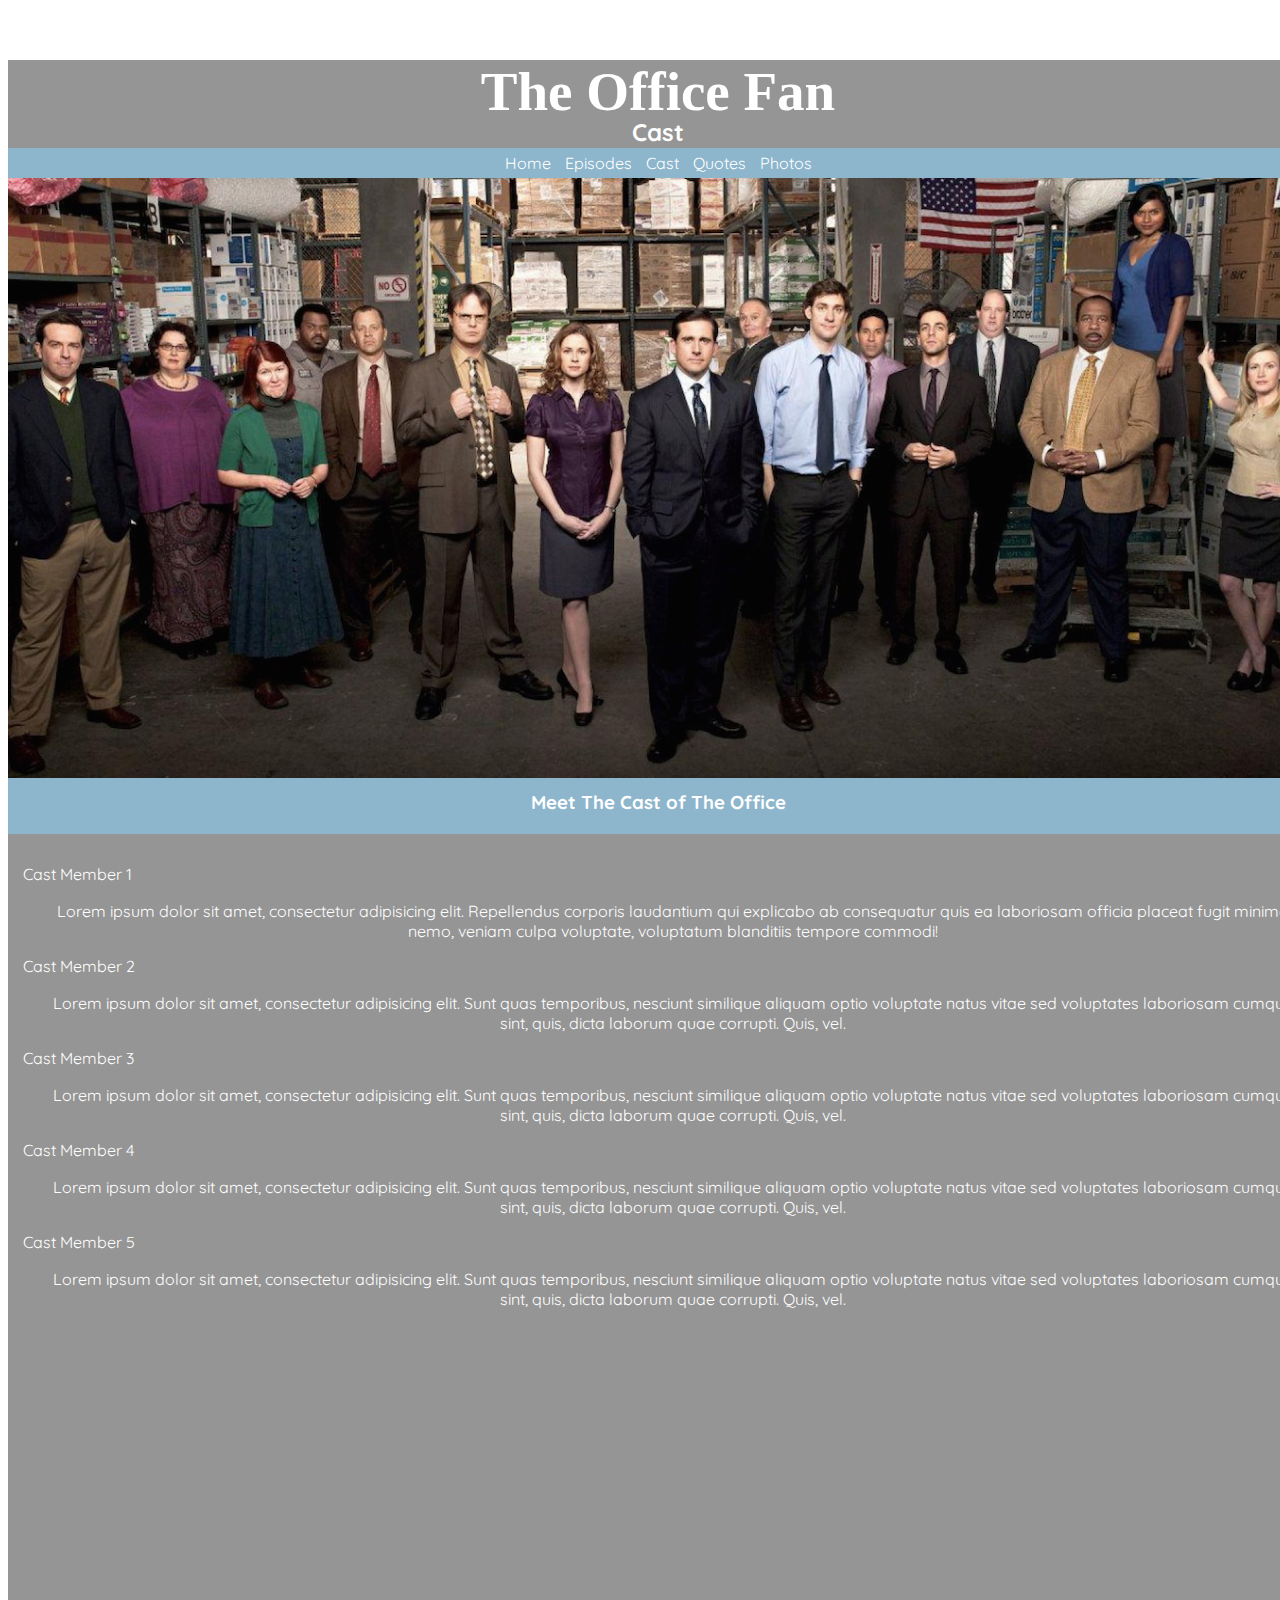
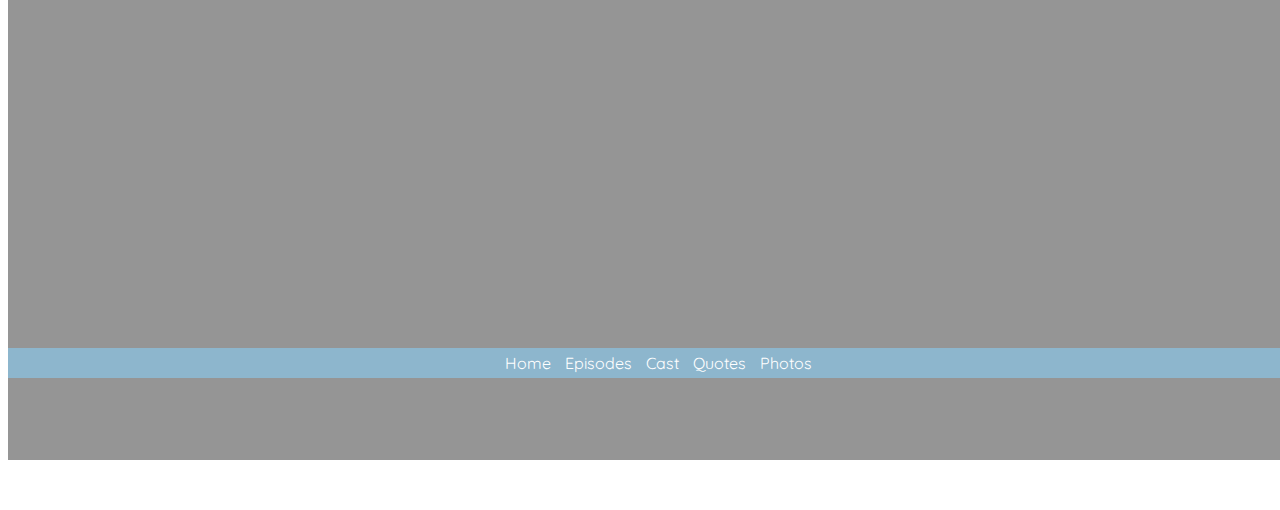
<file: TheOfficeSite2/cast.html>
<!DOCTYPE html>
<html lang="en">
<head>
  <meta charset="UTF-8">
  <title>The Office Fan</title>
  <link rel="stylesheet" href="style2.css">
  <link href='http://fonts.googleapis.com/css?family=Quicksand:300' rel='stylesheet' type='text/css'>
</head>
<body>

  <div class="boxed">
    <div class="wrapper">
      <!-------HEAD SECTION------>

      <header>
        <h1>The Office Fan</h1>
        <h2>Cast</h2>
        <!-------NAV BAR------>

        <div class="navbar">
          <ul>
            <li><a href="index2.html">Home</a></li>
            <li><a href="episodes.html">Episodes</a></li>
            <li><a href="cast.html">Cast</a></li>
            <li><a href="quotes.html">Quotes</a></li>
            <li><a href="photos.html">Photos</a></li>
          </ul>
        </div>

        <!-------END OF NAVBAR------>
<div class="headerimg">
        <img src ="images/TheOfficeHeader.jpg" width="1300px" height="600px">
      </div>
        <br><br>
      </header>

      <!-------END HEAD SECTION------>

      <div class="quote">
        <h3>Meet The Cast of The Office</h3>
      </div>
<br>
  <article>
    <ul><li>Cast Member 1</li>
      <li><p>Lorem ipsum dolor sit amet, consectetur adipisicing elit. Repellendus corporis laudantium qui explicabo ab consequatur quis ea laboriosam officia placeat fugit minima nemo, veniam culpa voluptate, voluptatum blanditiis tempore commodi!</p></li>
        </ul>
  </article>
  <article>
    <ul><li>Cast Member 2</li>
      <li><p>Lorem ipsum dolor sit amet, consectetur adipisicing elit. Sunt quas temporibus, nesciunt similique aliquam optio voluptate natus vitae sed voluptates laboriosam cumque sint, quis, dicta laborum quae corrupti. Quis, vel.</p></li>
      </ul>
  </article>
  <article>
    <ul><li>Cast Member 3</li>
      <li><p>Lorem ipsum dolor sit amet, consectetur adipisicing elit. Sunt quas temporibus, nesciunt similique aliquam optio voluptate natus vitae sed voluptates laboriosam cumque sint, quis, dicta laborum quae corrupti. Quis, vel.</p></li>
    </ul>
  </article>
  <article>
    <ul><li>Cast Member 4</li>
      <li><p>Lorem ipsum dolor sit amet, consectetur adipisicing elit. Sunt quas temporibus, nesciunt similique aliquam optio voluptate natus vitae sed voluptates laboriosam cumque sint, quis, dicta laborum quae corrupti. Quis, vel.</p></li>
    </ul>
  </article>
  <article>
    <ul><li>Cast Member 5</li>
      <li><p>Lorem ipsum dolor sit amet, consectetur adipisicing elit. Sunt quas temporibus, nesciunt similique aliquam optio voluptate natus vitae sed voluptates laboriosam cumque sint, quis, dicta laborum quae corrupti. Quis, vel.</p></li>
    </ul>
  </article>

      <!-------------FOOTER-------------->
      <div class="push"></div>
    </div>
    <footer>
      <div class="navbar">
        <ul>
          <li><a href="index2.html">Home</a></li>
          <li><a href="episodes.html">Episodes</a></li>
          <li><a href="cast.html">Cast</a></li>
          <li><a href="quotes.html">Quotes</a></li>
          <li><a href="photos.html">Photos</a></li>
        </ul>
      </div>
    </footer>

    <!-----------END FOOTER------------>
  </div>
</div>
</body>
</html>
</file>
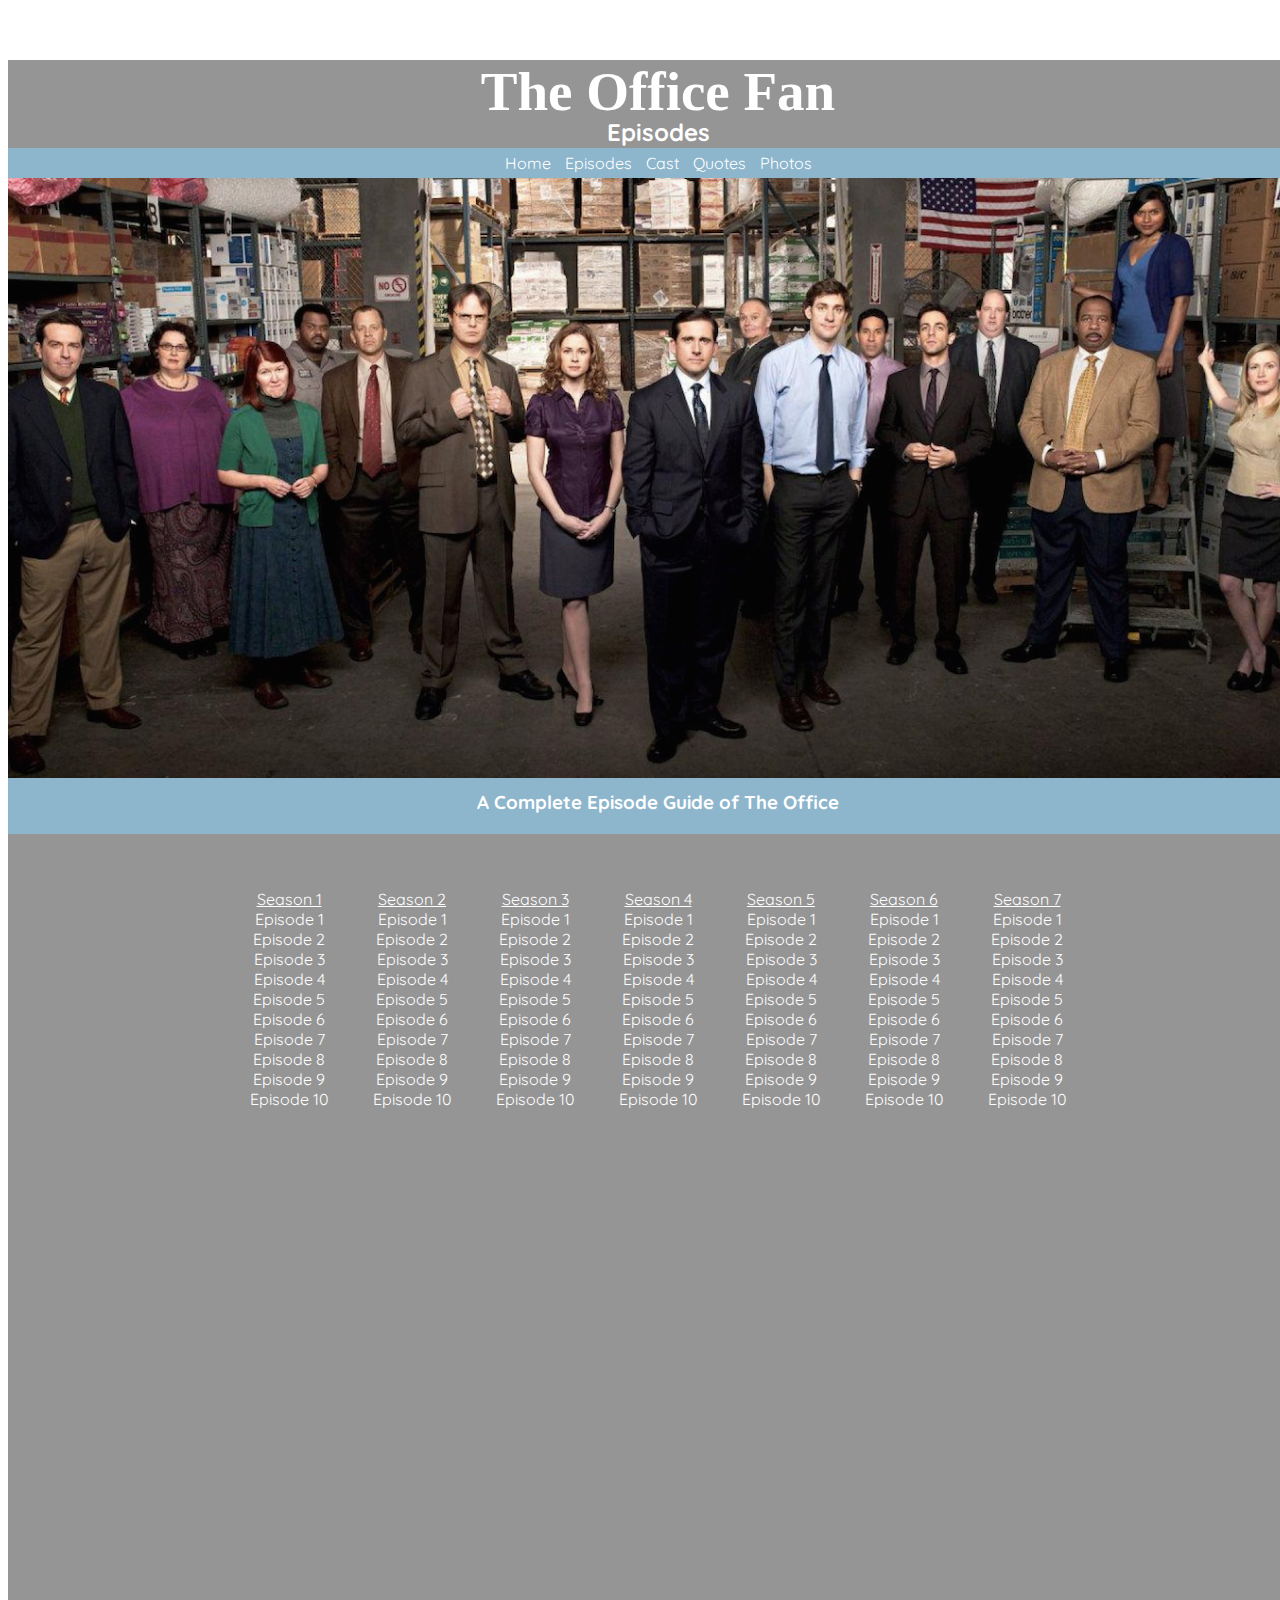
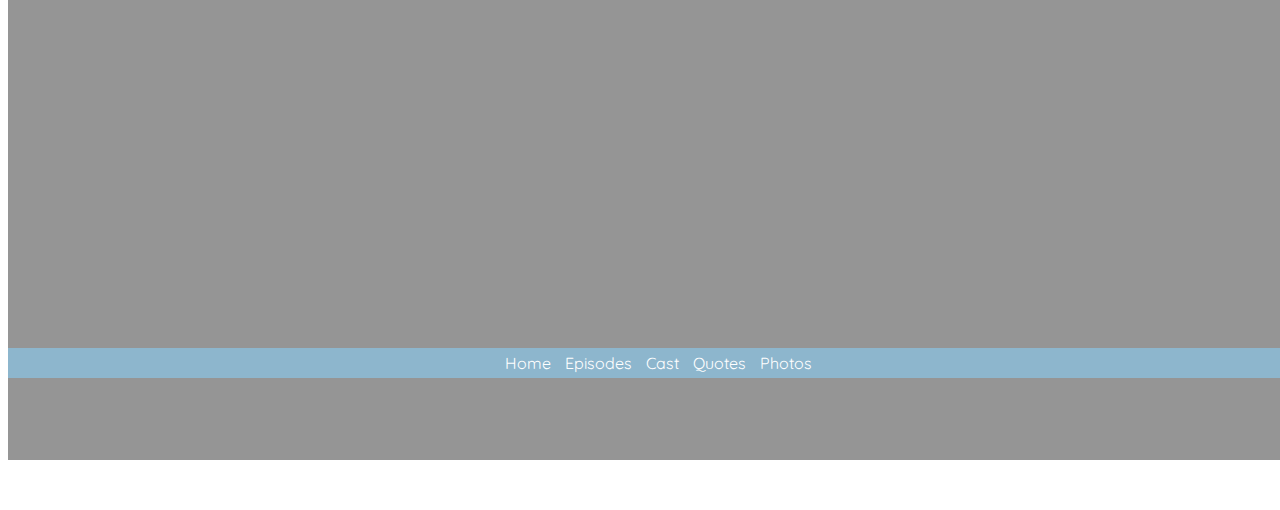
<file: TheOfficeSite2/episodes.html>
<!DOCTYPE html>
<html lang="en">
<head>
  <meta charset="UTF-8">
  <title>The Office Fan</title>
  <link rel="stylesheet" href="style2.css">
  <link href='http://fonts.googleapis.com/css?family=Quicksand:300' rel='stylesheet' type='text/css'>
</head>
<body>

  <div class="boxed">
    <div class="wrapper">
      <!-------HEAD SECTION------>

      <header>
        <h1>The Office Fan</h1>
        <h2>Episodes</h2>
        <!-------NAV BAR------>

        <div class="navbar">
          <ul>
            <li><a href="index2.html">Home</a></li>
            <li><a href="episodes.html">Episodes</a></li>
            <li><a href="cast.html">Cast</a></li>
            <li><a href="quotes.html">Quotes</a></li>
            <li><a href="photos.html">Photos</a></li>
          </ul>
        </div>

        <!-------END OF NAVBAR------>
        <div class="headerimg">
        <img src ="images/TheOfficeHeader.jpg" width="1300px" height="600px">
      </div>
        <br><br>
      </header>

      <div class="quote">
        <h3>A Complete Episode Guide of The Office</h3>
      </div>

      <!-------END HEAD SECTION------>


      <!------MAIN BODY CONTENT------>
<br><br>

<!--Could not figure out how to get this listed a less "hack" type of way------>
    <div class="wrap">
      <div class="episode-guide">
        <article><u>Season 1</u><br>Episode 1<br>Episode 2<br>Episode 3<br>Episode 4<br>Episode 5<br>Episode 6<br>Episode 7<br>Episode 8<br>Episode 9<br>Episode 10<br></article>
        <article><u>Season 2</u><br>Episode 1<br>Episode 2<br>Episode 3<br>Episode 4<br>Episode 5<br>Episode 6<br>Episode 7<br>Episode 8<br>Episode 9<br>Episode 10<br></article>
        <article><u>Season 3</u><br>Episode 1<br>Episode 2<br>Episode 3<br>Episode 4<br>Episode 5<br>Episode 6<br>Episode 7<br>Episode 8<br>Episode 9<br>Episode 10<br></article>
        <article><u>Season 4</u><br>Episode 1<br>Episode 2<br>Episode 3<br>Episode 4<br>Episode 5<br>Episode 6<br>Episode 7<br>Episode 8<br>Episode 9<br>Episode 10<br></article>
        <article><u>Season 5</u><br>Episode 1<br>Episode 2<br>Episode 3<br>Episode 4<br>Episode 5<br>Episode 6<br>Episode 7<br>Episode 8<br>Episode 9<br>Episode 10<br></article>
        <article><u>Season 6</u><br>Episode 1<br>Episode 2<br>Episode 3<br>Episode 4<br>Episode 5<br>Episode 6<br>Episode 7<br>Episode 8<br>Episode 9<br>Episode 10<br></article>
        <article><u>Season 7</u><br>Episode 1<br>Episode 2<br>Episode 3<br>Episode 4<br>Episode 5<br>Episode 6<br>Episode 7<br>Episode 8<br>Episode 9<br>Episode 10<br></article>

      </div>
    </div>

      <!----END MAIN BODY CONTENT---->

      <!-------------FOOTER-------------->
      <div class="push"></div>
    </div>
    <footer>
      <div class="navbar">
        <ul>
          <li><a href="index2.html">Home</a></li>
          <li><a href="episodes.html">Episodes</a></li>
          <li><a href="cast.html">Cast</a></li>
          <li><a href="quotes.html">Quotes</a></li>
          <li><a href="photos.html">Photos</a></li>
        </ul>
      </div>
    </footer>

    <!-----------END FOOTER------------>
  </div>
</div>
</body>
</html>
</file>
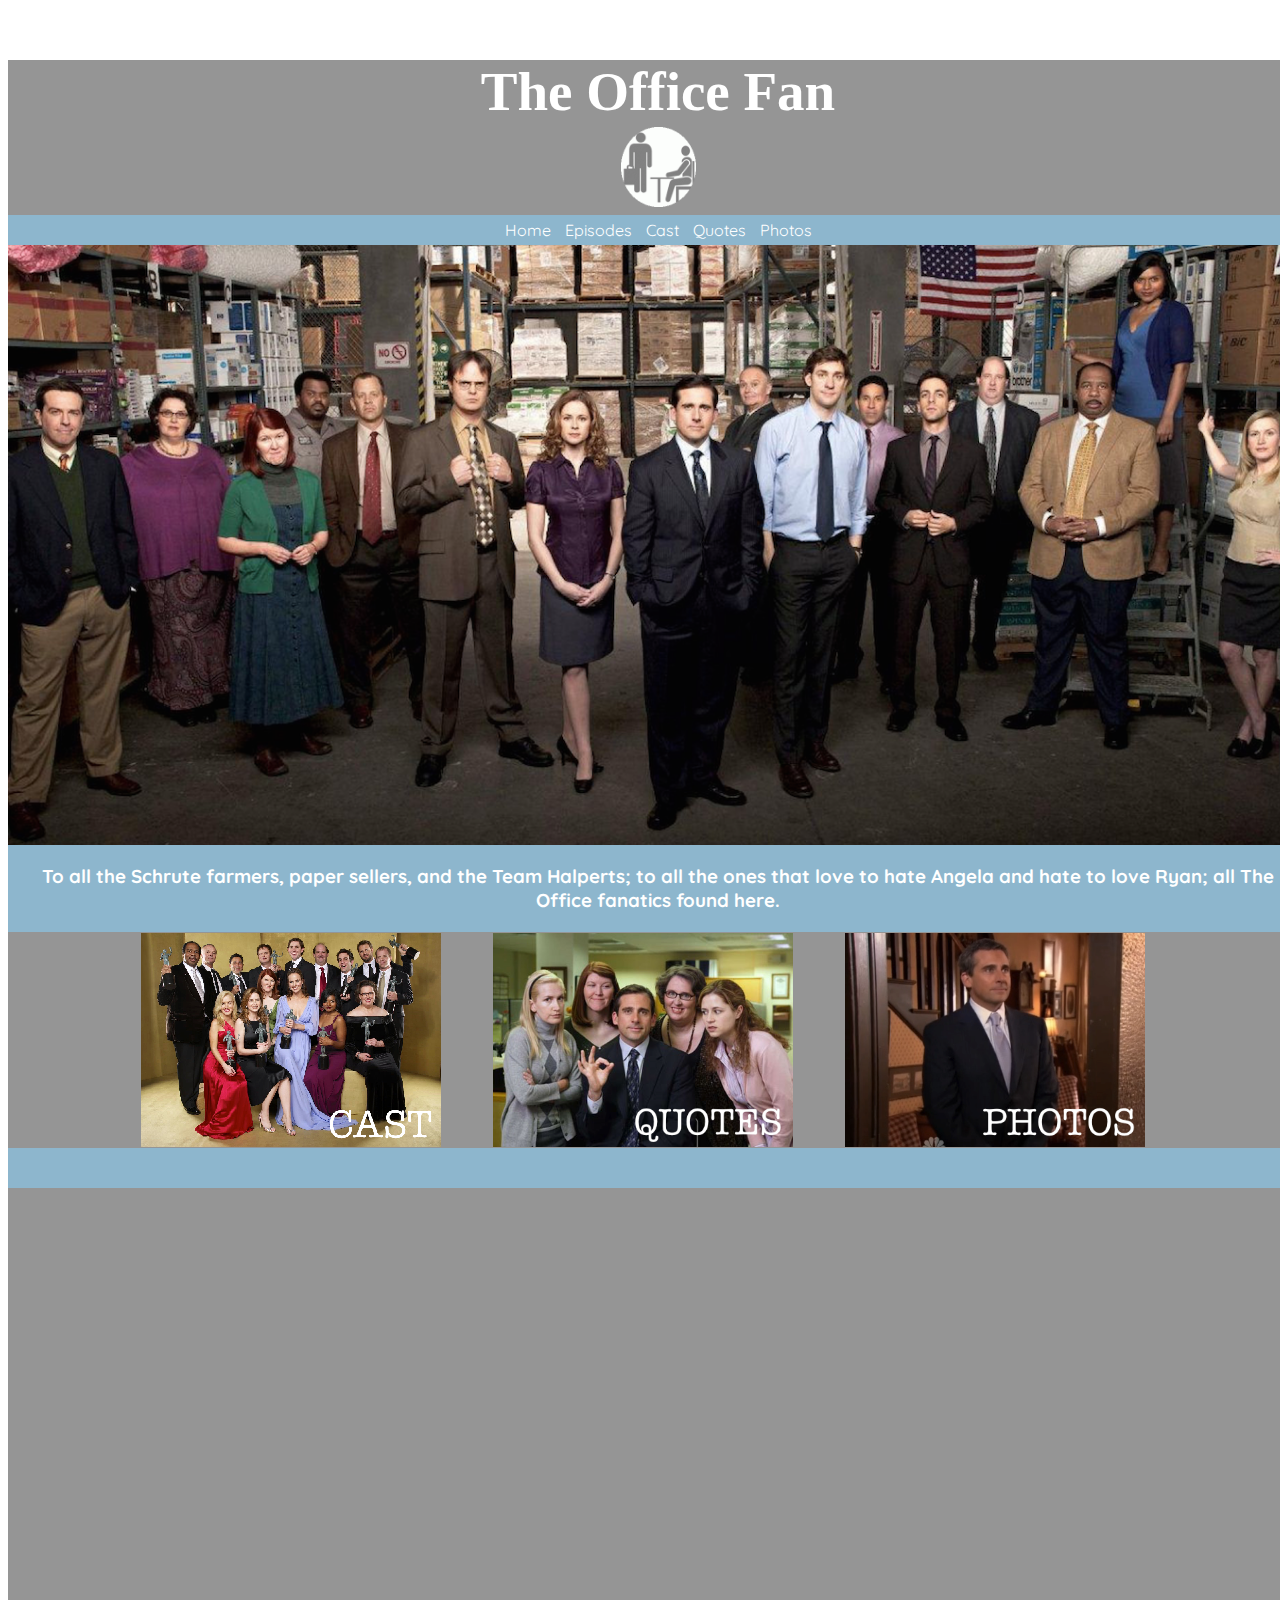
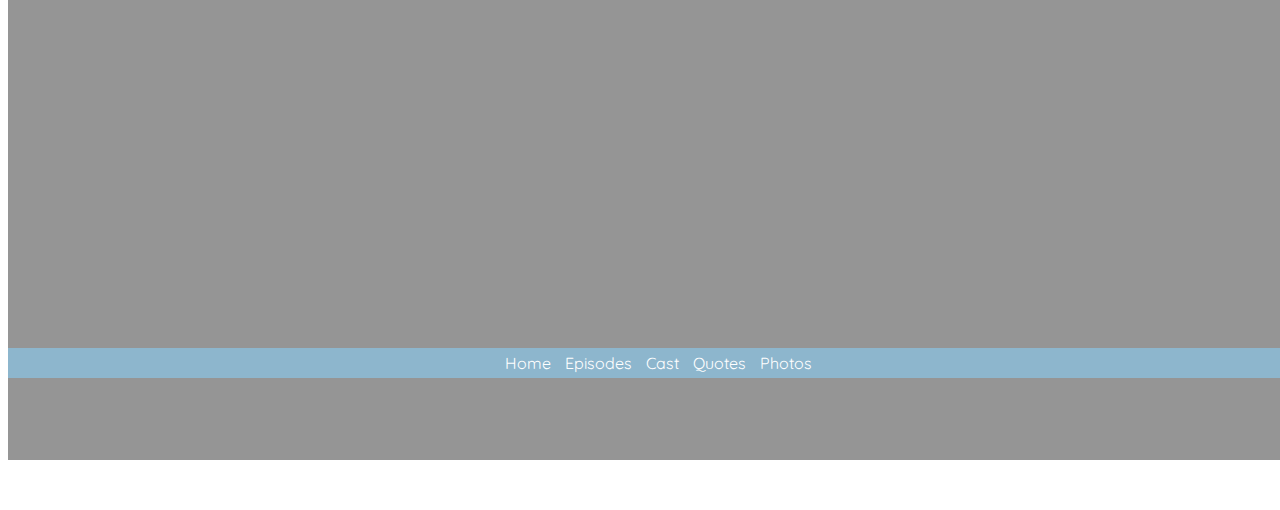
<file: TheOfficeSite2/index2.html>
<!DOCTYPE html>
<html lang="en">
<head>
  <meta charset="UTF-8">
  <title>The Office Fan</title>
  <link rel="stylesheet" href="style2.css">
  <link href='http://fonts.googleapis.com/css?family=Quicksand:300' rel='stylesheet' type='text/css'>
  <meta name="viewport" content="width=device-width, initial-scale=1.0">
</head>
<body>

  <div class="boxed">
    <div class="wrapper">
<!-------HEAD SECTION------>
<div class="special-header">

    <header>
      <h1>The Office Fan</h1><br>
      <div class="logo">
        <img src="images/theofficelogo.jpg"><br>
      </div>

    </div>
<!-------NAV BAR------>

      <div class="navbar">
        <ul>
          <li><a href="index2.html">Home</a></li>
          <li><a href="episodes.html">Episodes</a></li>
          <li><a href="cast.html">Cast</a></li>
          <li><a href="quotes.html">Quotes</a></li>
          <li><a href="photos.html">Photos</a></li>
        </ul>
      </div>

<!-------END OF NAVBAR------>
<div class="headerimg">
<img src ="images/TheOfficeHeader.jpg" width="1300px" height="600px">
</div>
</header>

<!-------END HEAD SECTION------>
<div class="special-quote">
  <h3>To all the Schrute farmers, paper sellers, and the Team Halperts; to all the ones that love to hate Angela and hate to love Ryan; all The Office fanatics found here. </h3>
</div>
<div class="special-nav">
<section>
  <ul>
    <li><a href="cast.html"><img src="images/cast.jpg" width="300px" height="214px"></a></li>
    <li><a href="quotes.html"><img src="images/quotes.jpg" width="300px" height="214px"></a></li>
    <li><a href="photos.html"><img src="images/photos.jpg" width="300px" height="214px"></a></li>
  </ul>
</section>
</div>
<div class="spacer">
<br><br>
</div>


<!-------------FOOTER-------------->
<div class="push"></div>
</div>
<footer>
  <div class="navbar">
    <ul>
      <li><a href="index2.html">Home</a></li>
      <li><a href="episodes.html">Episodes</a></li>
      <li><a href="cast.html">Cast</a></li>
      <li><a href="quotes.html">Quotes</a></li>
      <li><a href="photos.html">Photos</a></li>
    </ul>
  </div>
</footer>

<!-----------END FOOTER------------>

</div>
</body>
</html>
</file>
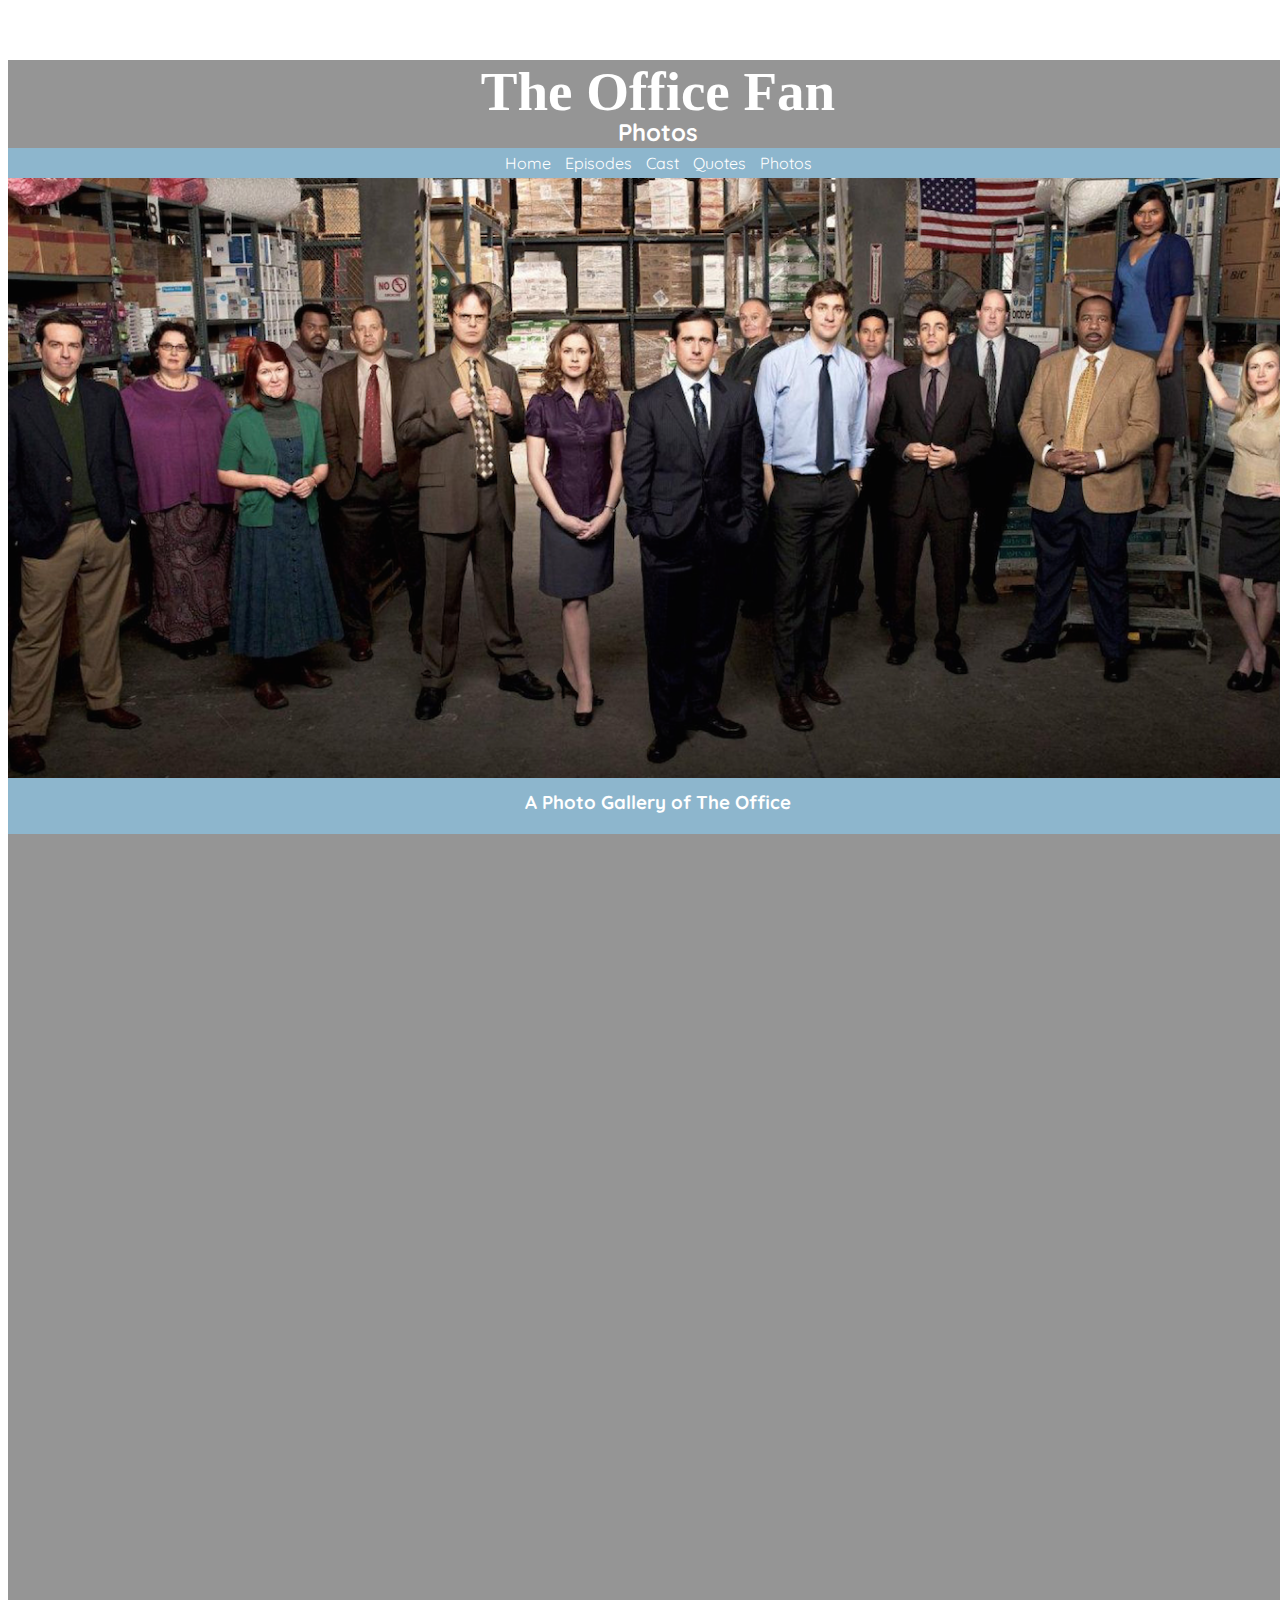
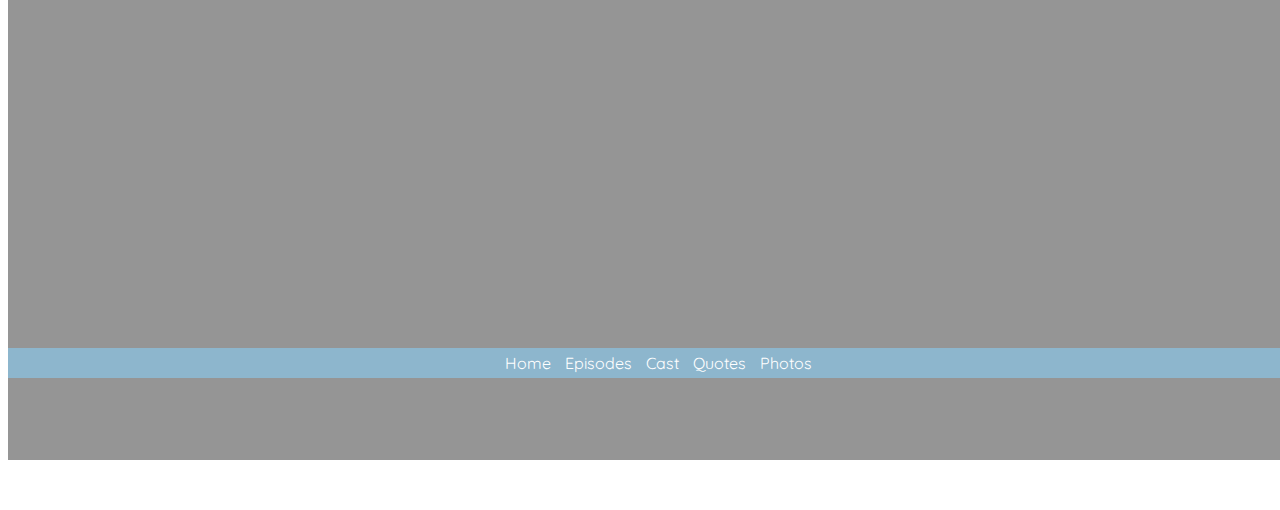
<file: TheOfficeSite2/photos.html>
<!DOCTYPE html>
<html lang="en">
<head>
  <meta charset="UTF-8">
  <title>The Office Fan</title>
  <link rel="stylesheet" href="style2.css">
  <link href='http://fonts.googleapis.com/css?family=Quicksand:300' rel='stylesheet' type='text/css'>
</head>
<body>

  <div class="boxed">
    <div class="wrapper">
      <!-------HEAD SECTION------>

      <header>
        <h1>The Office Fan</h1>
        <h2>Photos</h2>
        <!-------NAV BAR------>

        <div class="navbar">
          <ul>
            <li><a href="index2.html">Home</a></li>
            <li><a href="episodes.html">Episodes</a></li>
            <li><a href="cast.html">Cast</a></li>
            <li><a href="quotes.html">Quotes</a></li>
            <li><a href="photos.html">Photos</a></li>
          </ul>
        </div>

        <!-------END OF NAVBAR------>
<div class="headerimg">
        <img src ="images/TheOfficeHeader.jpg" width="1300px" height="600px">
      </div>
        <br><br>
      </header>

      <!-------END HEAD SECTION------>

      <div class="quote">
        <h3>A Photo Gallery of The Office</h3>
      </div>



      <!-------------FOOTER-------------->
      <div class="push"></div>
    </div>
    <footer>
      <div class="navbar">
        <ul>
          <li><a href="index2.html">Home</a></li>
          <li><a href="episodes.html">Episodes</a></li>
          <li><a href="cast.html">Cast</a></li>
          <li><a href="quotes.html">Quotes</a></li>
          <li><a href="photos.html">Photos</a></li>
        </ul>
      </div>
    </footer>

    <!-----------END FOOTER------------>
  </div>
</div>
</body>
</html>
</file>
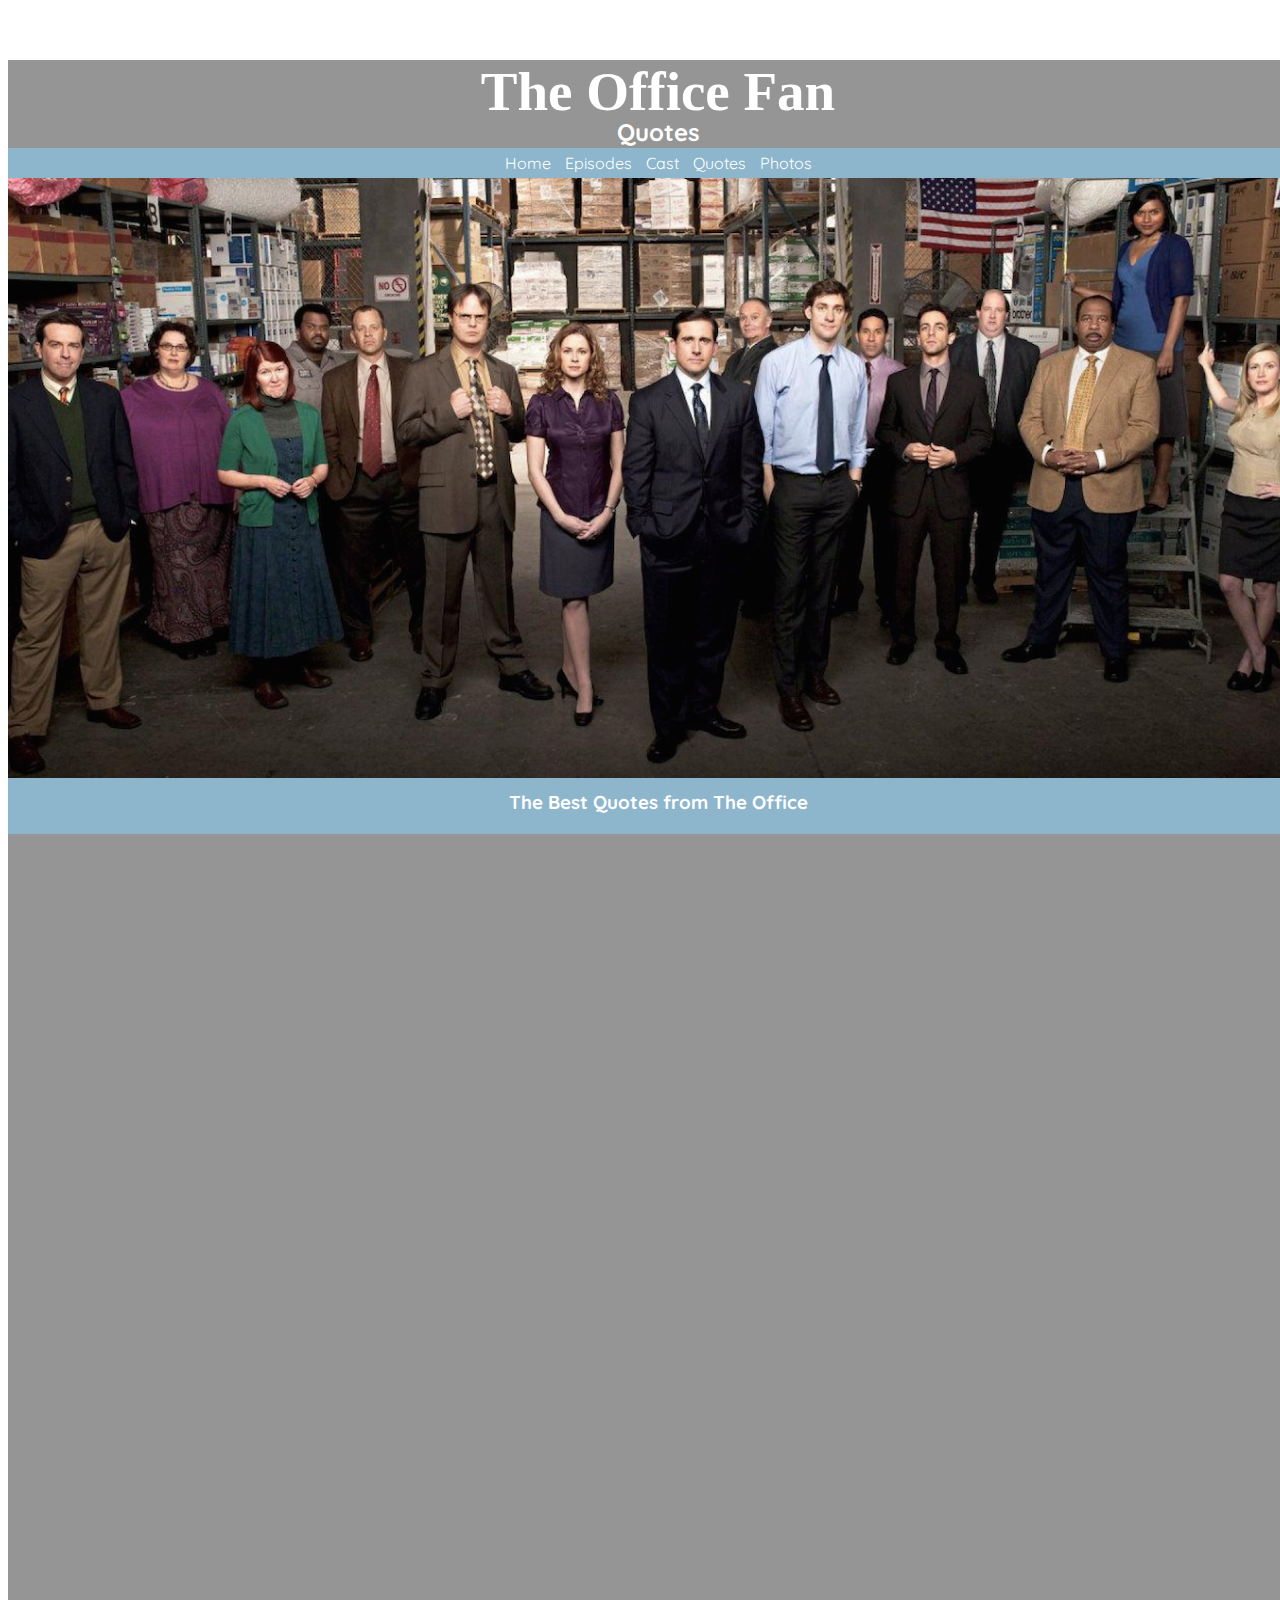
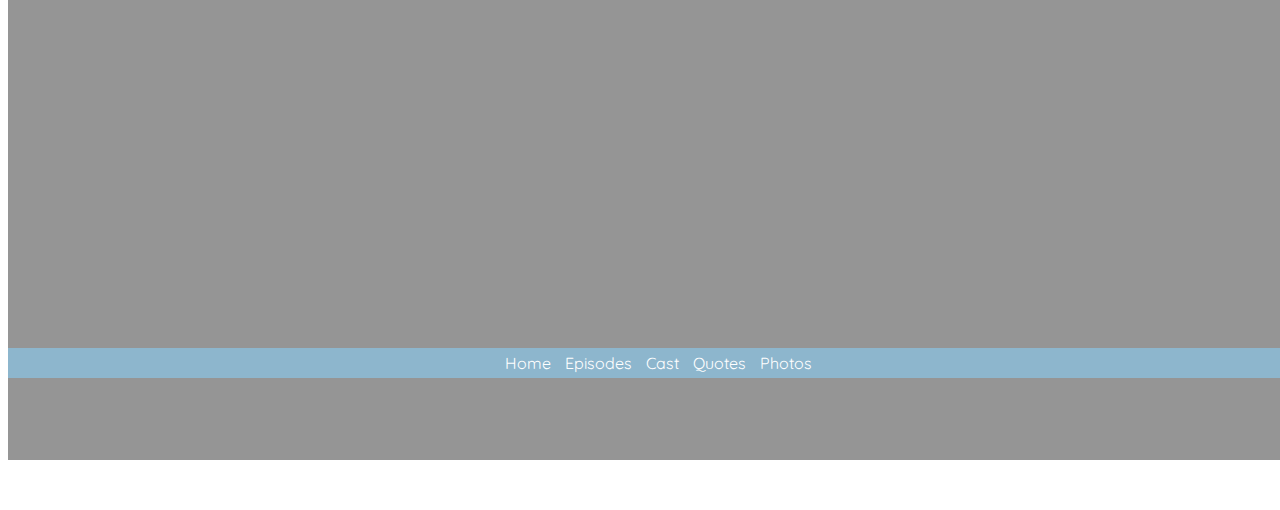
<file: TheOfficeSite2/quotes.html>
<!DOCTYPE html>
<html lang="en">
<head>
  <meta charset="UTF-8">
  <title>The Office Fan</title>
  <link rel="stylesheet" href="style2.css">
  <link href='http://fonts.googleapis.com/css?family=Quicksand:300' rel='stylesheet' type='text/css'>
</head>
<body>

  <div class="boxed">
    <div class="wrapper">
      <!-------HEAD SECTION------>

      <header>
        <h1>The Office Fan</h1>
        <h2>Quotes</h2>
        <!-------NAV BAR------>

        <div class="navbar">
          <ul>
            <li><a href="index2.html">Home</a></li>
            <li><a href="episodes.html">Episodes</a></li>
            <li><a href="cast.html">Cast</a></li>
            <li><a href="quotes.html">Quotes</a></li>
            <li><a href="photos.html">Photos</a></li>
          </ul>
        </div>

        <!-------END OF NAVBAR------>
<div class="headerimg">
        <img src ="images/TheOfficeHeader.jpg" width="1300px" height="600px">
      </div>
        <br><br>
      </header>

      <!-------END HEAD SECTION------>

      <div class="quote">
        <h3>The Best Quotes from The Office</h3>
      </div>



      <!-------------FOOTER-------------->
      <div class="push"></div>
    </div>
    <footer>
      <div class="navbar">
        <ul>
          <li><a href="index2.html">Home</a></li>
          <li><a href="episodes.html">Episodes</a></li>
          <li><a href="cast.html">Cast</a></li>
          <li><a href="quotes.html">Quotes</a></li>
          <li><a href="photos.html">Photos</a></li>
        </ul>
      </div>
    </footer>

    <!-----------END FOOTER------------>
  </div>
</div>
</body>
</html>
</file>
<file: TheOfficeSite2/style2.css>
/*********MAIN*********/

body {
  background: #white;
  color: white;
  font-family: 'Quicksand', sans-serif;
  }

h1 {
  text-align: center;
  font-size: 55px;
  height: 10px;
  font-family: 'American Typewriter'
}

h2 {
  text-align: center;
  padding: 10px;
  height: 1px;
  margin: 10;
}

h3 {
  text-align: center;
  margin-left: 90px;
  margin-right: 90px;
  margin: -5px;
  padding: 20px;
  color: white;
}

p {
  text-align: center;
  margin-left: 90px;
  margin-right: 90px;
}

hr {
  border: 1px solid dimgray;

}

section {
  text-align: center;
  display: inline-block;
}

section ul {
    padding: 0px;
    width: 1300px;
    margin: -15px;
    list-style-type: none;
    height: 0px;
}
section li {
  display: inline-block;
  margin: 4px;
  text-align: center;
  height: 0px;
  padding: 20px;
}

ul {
  padding: 2px;
  width: 1300px;
  margin: 0px;
  list-style-type: none;
  height: 22px;
}

li {
  display: inline-block;
  margin: 15px;
  text-align: center;
  height: 22px;
}

article ul {
    padding: 5px;
    margin: 10px;
    display: inline-block;
  }

article li {
    margin: 0px;
    pading: 0px;
    text-align: center;
}

article p {
  padding: 5px;
  margin: 10px;
  display: inline-block
}

/*****END OF MAIN*****/


/******DIV CLASSES*****/

.boxed {
  height: 2000px;
  width: 1300px;
  margin-top: 60px;
  margin-bottom: 50px;
  margin-left: auto;
  margin-right: auto;
  background: #959595;
}

.boxed img {
  margin: 0px;
  text-align: center;
}
.special-nav img {
  margin: -1%;
  padding: 0%;
}

.logo {
  height: 90px;
}
.logo img {
    display: block;
    margin-left: auto;
    margin-right: auto;
    width: 75px;
}

.special-quote {
  background-color: #8DB6CD;
}
.quote {
  background-color: #8DB6CD;
}

.special-header header {
  height: 155px;
  background color: #8DB6CD;
}

.episode-guide article {
  display: inline-block;
  margin: 20px;
}

.wrap {
  text-align: center;
}

.spacer {
  background-color: #8DB6CD;
  margin: 0px;
}

/***END OF DIV CLASSES***/

/********NAVBAR********/

.navbar {
  height: 30px;
  background-color: #8DB6CD;
}
.navbar ul {
  text-align: center;
  padding: 0px;
  margin: 0px;
}
.navbar li {
  display: inline-block;
  padding: 5px;
  margin: 0px;
}

.navbar a:link {
  color: white;
  text-decoration: none;
}
.navbar a:hover {
  color: black;
}
.navbar a:visited {
  color: white;
}
.epsiodes ul {
  list-style-type: none;
}

.episodes li {
  display: inline-block;
  margin: 0px;
  text-align: center;
}

.episodes p {
  display: inline-block;
  text-align: center;
}

/******END NAVBAR******/

/*****HEADER/FOOTER****/

header {
  height: 715px;
}

header, footer {
  display: block;
  width: 100%;
  padding: 0px;
  margin: 0px;
}

.wrapper {
  min-height: 100%;
  height: auto ;
  height: 100%;
  margin: 0 auto -7em;
}
.footer, .push {
  height: 10em;
}
/****RESPONSIVENESS****/
@media screen and (max-width:320px) {
  .boxed {
    max-width: 320px;
    max-height: 100%;
  }
@media screen and (max-width:320px) {
  .wrapper {
    max-width: 320px;
    max-height: 100%;
  }
@media screen and (max-width:320px) {
  .navbar {
    max-width: 320px;
    max-height: 100%;
    display: inline-block;
    height: 60px;
  }
@media screen and (max-width:320px) {
  img, ul {
    max-width: 320px;
    max-height: 100%;
  }
@media screen and (max-width:320px) {
  li {
    display: inline-block;
    margin: 4px;
    text-align: center;
    padding: 2px;
    }
@media screen and (max-width:320px) {
  section li {
    display: inline-block;
    margin: 4px;
    text-align: center;
    padding: 20px;
    height: 220px;
  }
@media screen and (max-width:320px) {
  .headerimg img {
    display:none;
  }
@media screen and (max-width:320px) {
    .headerimg {
      display: inline-block;
      height: 320px;
      width: 320px;
background: url("images/responsiveheader.jpg");
    }
@media screen and (max-width:320px) {
  .logo {
    display: none;
  }
@media screen and (max-width:320px) {
  .special-header header {
    display: inline-block;
    height:100px
  }
@media screen and (max-width:320px) {
  header, footer {
    display:inline;
}
@media screen and (max-width:320px) {
  h1 {
    font-size: 40px;
  }
</file>
